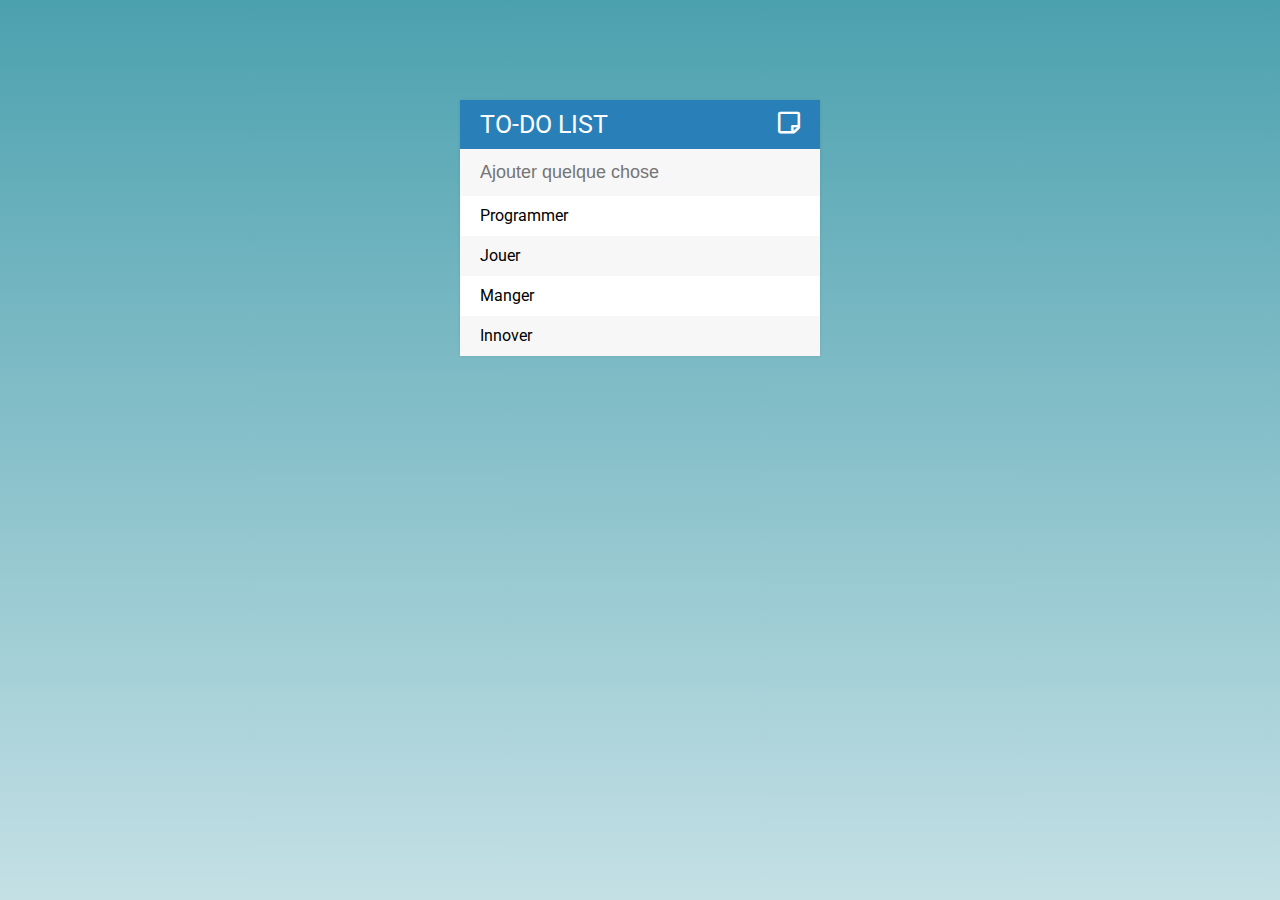
<file: todo/index.html>
<!DOCTYPE html>
<html>
<head>
	<title>ToDo List</title>
	<link rel="stylesheet" type="text/css" href="assets\css\style.css">
	<link href="https://fonts.googleapis.com/css2?family=Roboto:wght@400;500;700&display=swap" rel="stylesheet">
	<link type="text/css" href="https://cdnjs.cloudflare.com/ajax/libs/font-awesome/5.13.0/css/all.css" rel="stylesheet">
	<script type="text/javascript" src="assets\js\lib\jquery-3.4.1.min.js"></script>

</head>
<body>

<div id="container">
	<h1>to-do list <i id="iconH1" class="far fa-sticky-note"></i></i></h1>
	<input type="text" placeholder="Ajouter quelque chose">

	<ul>
		<li><span><i id="delete" class="fas fa-eraser"></i></span>Programmer</li>
		<li><span><i id="delete" class="fas fa-eraser"></i></span>Jouer</li>
		<li><span><i id="delete" class="fas fa-eraser"></i></span>Manger</li>
		<li><span><i id="delete" class="fas fa-eraser"></i></span>Innover</li>
	</ul>
</div>

<script type="text/javascript" src="assets\js\todo.js"></script>
</body>
</html>
</file>
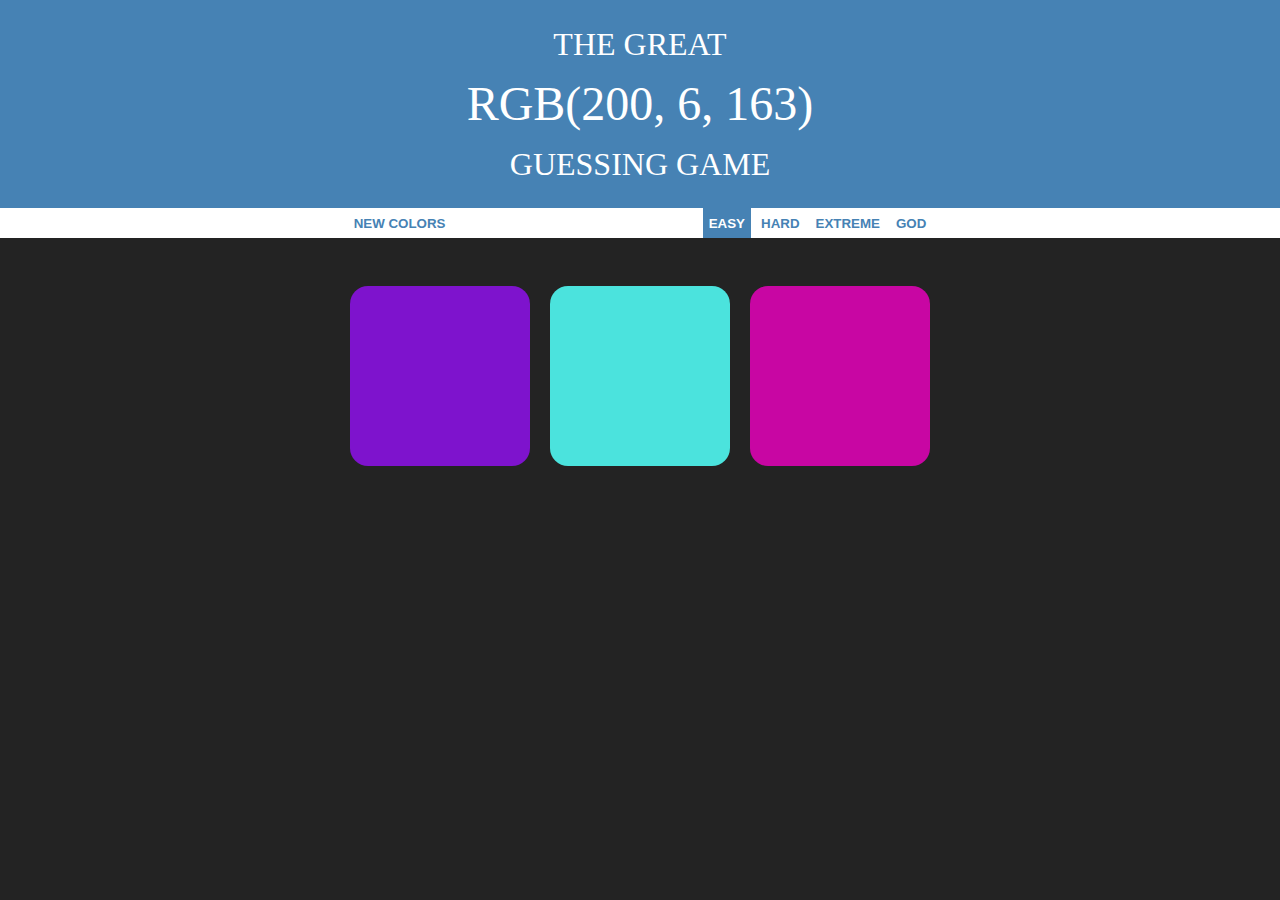
<file: RGB/colorgame.html>
<!DOCTYPE html>
<html>
<head>
	<title>Color Game</title>
		<link rel="stylesheet" type="text/css" href="colorgame.css">
</head>
<body>

<h1>The Great
	<br>
	<span id="colorDisplay">RGB</span>
	<br>	
	Guessing Game</h1>

<div class="stripe-header">
	<button id="reset">New colors</button>
	<span id="msgChosen"></span>
	<button class="mode selected">Easy</button>
	<button class="mode">Hard</button>
	<button class="mode">Extreme</button>
	<button class="mode">God</button>
</div>

<div id="container">
	<div class="square"></div>
	<div class="square"></div>
	<div class="square"></div>
	<div class="square"></div>
	<div class="square"></div>
	<div class="square"></div>
	<div class="square"></div>
	<div class="square"></div>
	<div class="square"></div>
	<div class="square"></div>
	<div class="square"></div>
	<div class="square"></div>
	<div class="square"></div>
	<div class="square"></div>
	<div class="square"></div>
	<div class="square"></div>
</div>

<script type="text/javascript" src="colorgame.js"></script>
</body>
</html>
</file>
<file: RGB/colorgame.css>
body {
	background-color: #232323;
	margin: 0;
	font-family: "Montserrat", "Avenir ";
}

h1 {
	color: white;
	text-align: center;
	line-height: 1.5;
	background-color: steelblue;
	margin: 0;
	padding: 20px 0;
	font-weight: normal;
	text-transform: uppercase;
}

#colorDisplay {
	font-size: 150%;
}

button {
	border: none;
	background: none;
	color: steelblue;
	text-transform: uppercase;
	height: 100%;
	font-weight: 700;
	transition: all 0.3s;
	-webkit-transition: all 0.5s;
	-moz-transition: all 0.5s;
	outline: none;
}

button:hover, .selected {
	color: white;
	background-color: steelblue;
}

#msgChosen {
	display: inline-block;
	width: 19%;
}

#container {
	margin: 3% auto;
	max-width: 600px;
}

.square {
	width: 30%;
	background: purple;
	padding-bottom: 30%;
	margin: 1.66%;
	float: left;
	border-radius: 10%;
	transition: background 0.5s;
	-webkit-transition: background 0.5s;
	-moz-transition: background 0.5s;
}

#pickedColor {
	text: uppercase;
}

.stripe-header {
	background-color: rgb(255, 255, 255);
	height: 30px;
	text-align: center;
}
</file>
